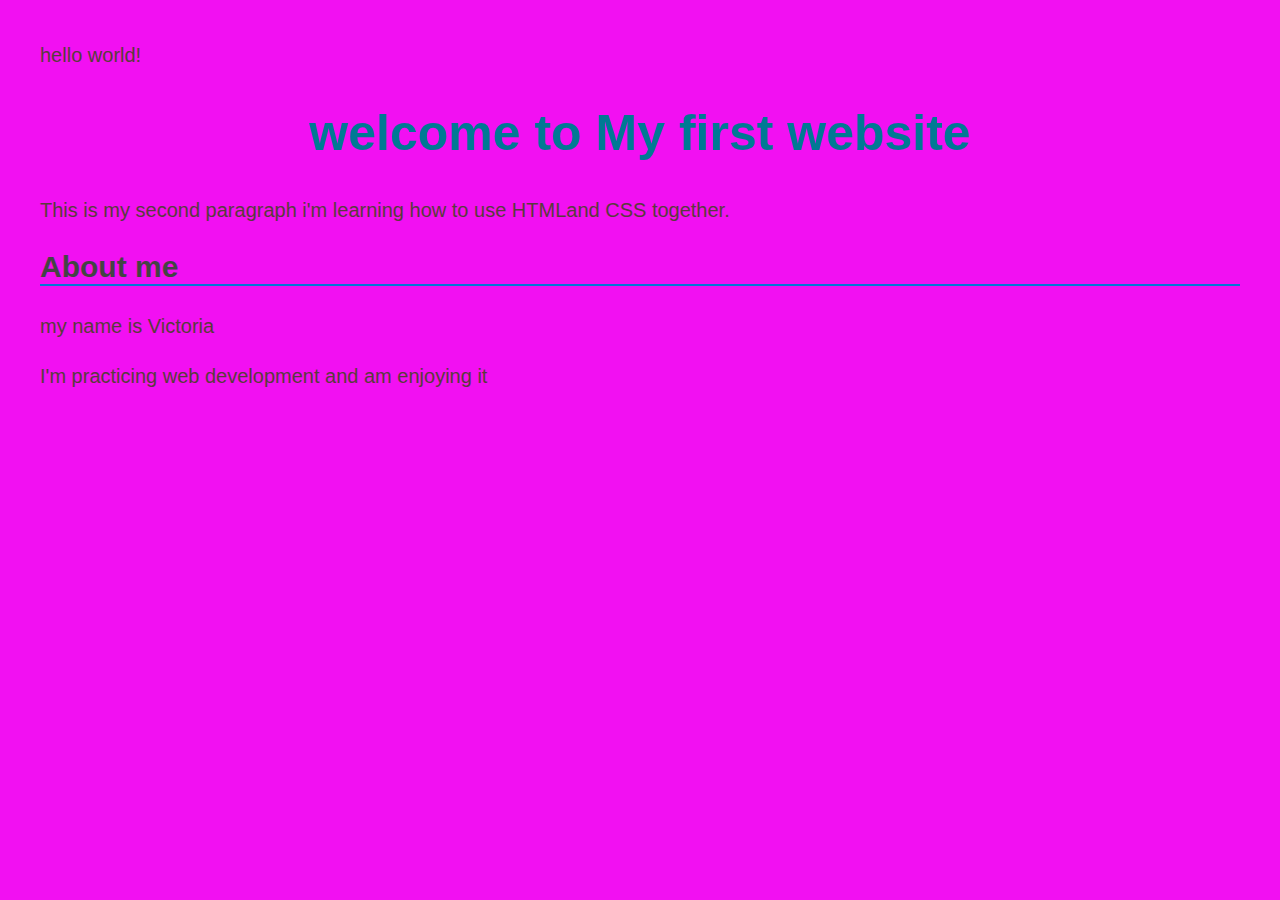
<file: index.html>
<!DOCTYPE html>
<html lang="en">

<head>
  <meta charset="UTF-8">
  <meta name="viewport" content="width=device-width, initial-scale=1.0">
  <title>html-css</title>
  <link rel="stylesheet" href="styles.css">
</head>

<body>
  <p> hello world!</p>

  <h1> welcome to My first website</h1>
  <p>This is my second paragraph i'm learning how to use HTMLand CSS together. </p>
  <h2>About me </h2>
  <p>my name is Victoria</p>

  <p>I'm practicing web development and am enjoying it</p>

</body>

</html>
</file>
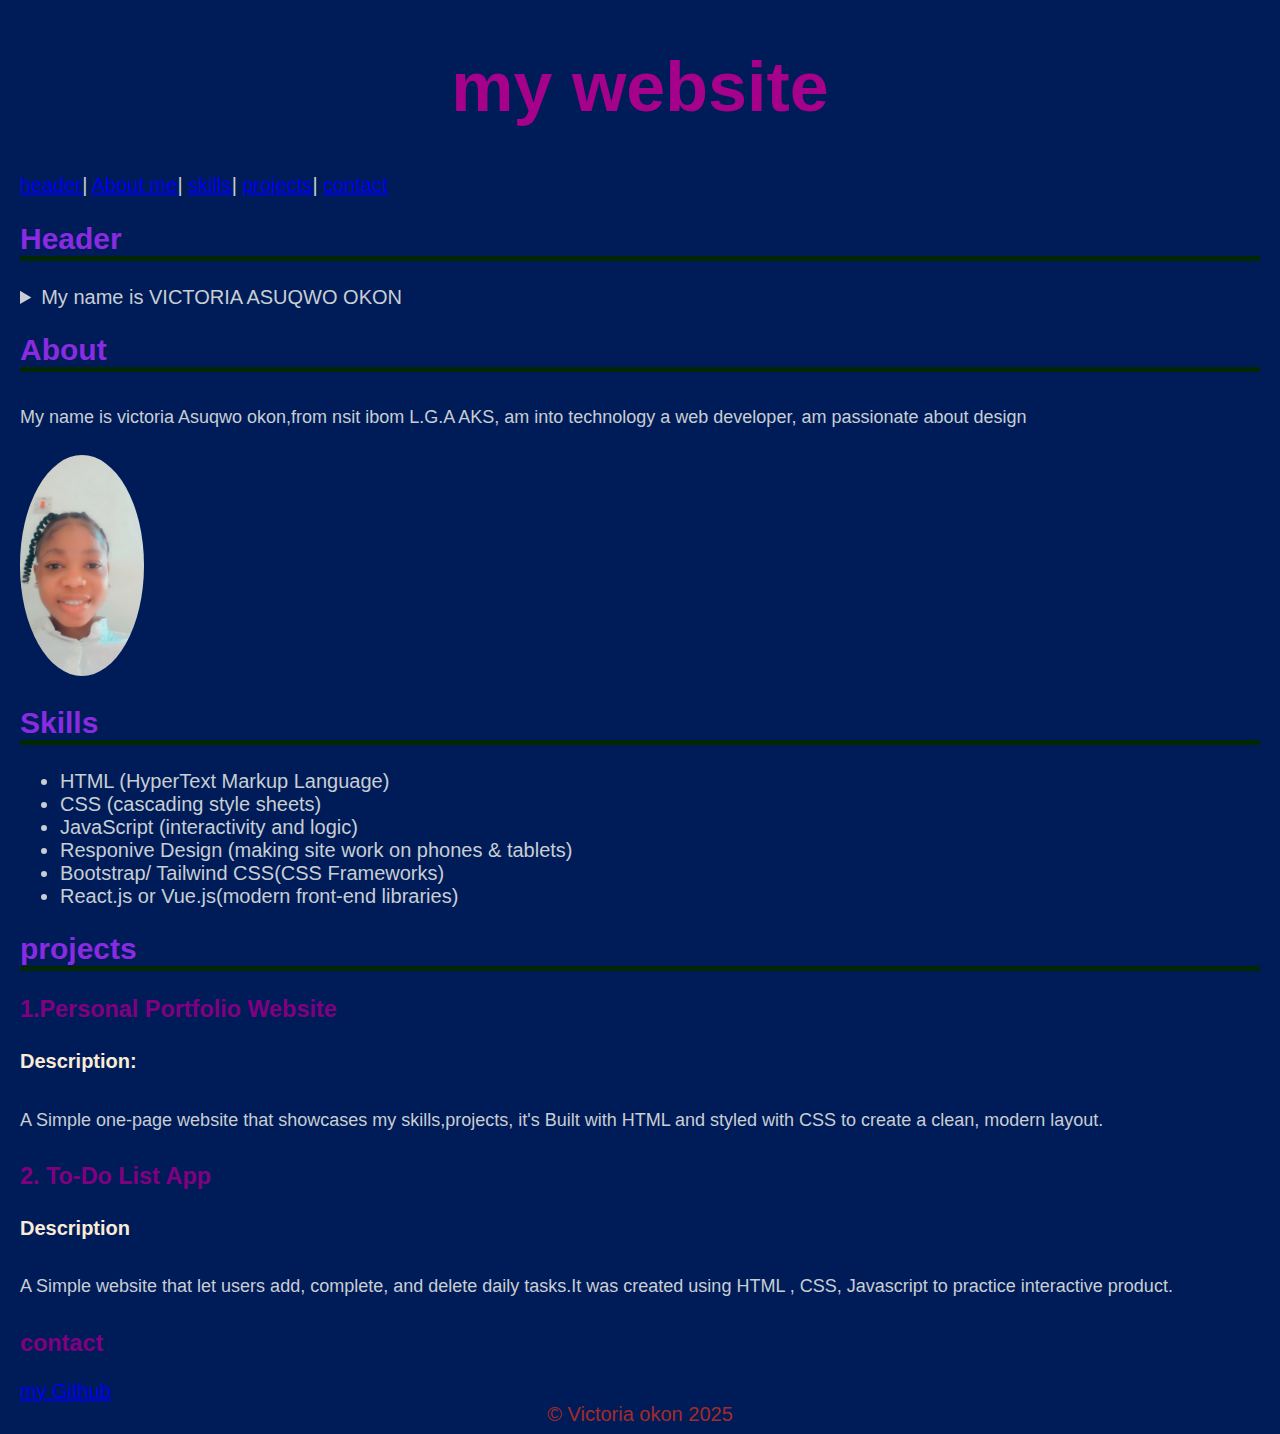
<file: chatAss.html>
<!DOCTYPE html>
<html lang="en">

<head>
  <meta charset="UTF-8">
  <meta name="viewport" content="width=device-width, initial-scale=1.0">
  <title>my web page</title>
  <link rel=" stylesheet" href="assStyle.css">
</head>

<body>
  <h1>my website</h1>
  <header>
    <nav>
      <a href="#header">header</a>|
      <a href="#about">About me</a>|
      <a href="#skills">skills</a>|
      <a href="#projects">projects</a>|
      <a href="#contact">contact</a><br>
    </nav>

    <section id="header">
      <h2> Header</h2>
      <details>
        <summary> My name is VICTORIA ASUQWO OKON
        </summary>
        <p>Welcome to my website</p>
      </details>
    </section>

    <section id="about">
      <h2>About</h2>
      <p>My name is victoria Asuqwo okon,from nsit ibom L.G.A AKS, am into technology a web developer, am passionate
        about design</p>
      <img src="Snapchat-1511434545.jpg" alt="my image">

    </section>
    <section id="skills">
      <h2>Skills</h2>
      <ul>
        <li>HTML (HyperText Markup Language)</li>
        <li>CSS (cascading style sheets)</li>
        <li>JavaScript (interactivity and logic)</li>
        <li>Responive Design (making site work on phones & tablets) </li>
        <li>Bootstrap/ Tailwind CSS(CSS Frameworks)</li>
        <li>React.js or Vue.js(modern front-end libraries)</li>

      </ul>
    </section>
    <section id="projects">
      <h2>projects</h2>

      <h3>1.Personal Portfolio Website</h3>
      <h4>Description:</h4>
      <p>A Simple one-page website that showcases my skills,projects, it's Built with HTML and styled with CSS to create
        a clean, modern layout. </p>
      <h3>2. To-Do List App</h3>
      <h4>Description</h4>
      <p>A Simple website that let users add, complete, and delete daily tasks.It was created using HTML , CSS,
        Javascript to practice interactive product.</p>
    </section>
    <section id="contact">
      <h3>contact</h3>
      <a href="mailto:https://github.com/lavina0">my Github</a>
    </section>
  </header>
  <footer> © Victoria okon 2025 </footer>
</body>

</html>
</file>
<file: styles.css>
body {
  background-color: rgb(242, 16, 242);
  font-family: Arial, Helvetica, sans-serif;
  color: #593c3c;
  margin: 40px;
}

h1 {
  color: #007994;
  text-align: center;
  font-size: 50px;
}

h2 {
  color: #444;
  border-bottom: 2px solid #0078d7;
  font-size: 30px;
}

p {
  font-size: 20px;
  line-height: 1.5;
}
</file>
<file: assStyle.css>
body {
  background-color: rgb(0, 28, 88);
  font-family: Arial, helvetica, sans-serif;
  color: rgb(200, 206, 211);
  margin-right: 20px;
  margin-left: 20px;
  font-size: 20px;
}

h1 {
  color: rgb(165, 1, 138);
  text-align: center;
  font-size: 70px;
}

h2 {
  color: blueviolet;
  border-bottom: 5px solid rgb(2, 39, 2);
  text-align: left;
}

h3 {
  color: purple;
}

h4 {
  color: antiquewhite;
}

p {
  font-size: 18px;
  line-height: 40px;
}

img {
  border-radius: 800%;
  width: 10%;
  height: 10%;
}

link {
  color: blue;

}

footer {
  text-align: center;
  color: brown;
}
</file>
